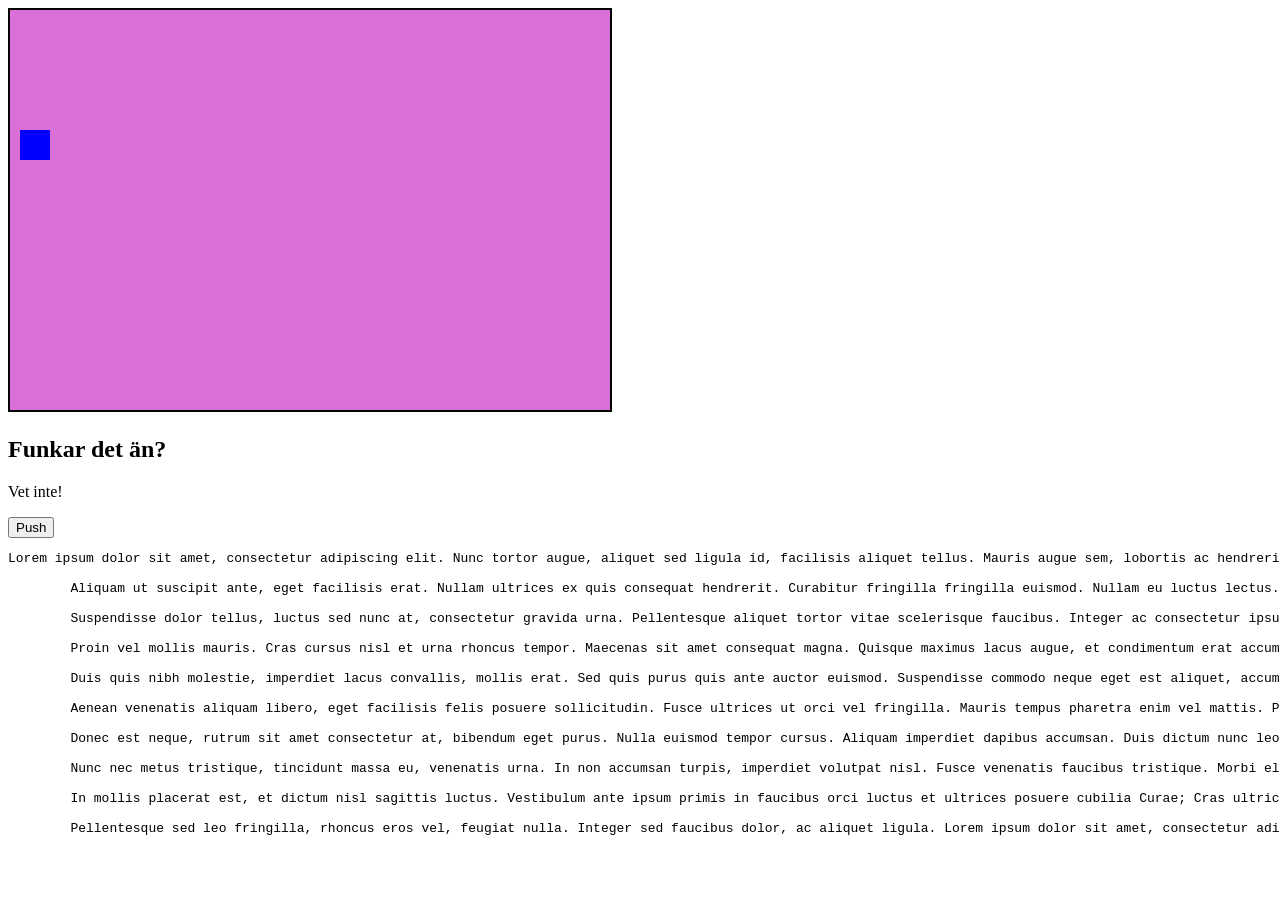
<file: index.html>
<!DOCTYPE html>
<html>

<head>
    <meta name="viewport" content="width=device-width, initial-scale=1, shrink-to-fit=no">

    <!--[if lt IE 9]>
			<script src="//html5shiv.googlecode.com/svn/trunk/html5.js"></script>
	<!{endif]-->
    <title>Sokoban by Kaffe</title>

    <link rel="stylesheet" href="css/style.css">
</head>
<body onload="startGame()"></body>
<body>
    <header>
        <h2>Funkar det än?</h2>
    </header>
    <p id="stuff">Vet inte!</p>
    <button type="button" onclick="stuffFunction()">Push</button>


    <pre>Lorem ipsum dolor sit amet, consectetur adipiscing elit. Nunc tortor augue, aliquet sed ligula id, facilisis aliquet tellus. Mauris augue sem, lobortis ac hendrerit at, volutpat at turpis. Donec ut condimentum lacus. Nulla quis vulputate ipsum, sed hendrerit ligula. Ut euismod imperdiet erat, non accumsan est ullamcorper eget. Fusce ac mauris a tellus aliquet tempor et vel ante. Fusce quis sodales erat. Vivamus sem dui, congue vulputate facilisis ac, interdum ac elit. Etiam convallis id ante nec elementum. Nulla in volutpat nisl. Lorem ipsum dolor sit amet, consectetur adipiscing elit. Vivamus tristique mi elit, ac consequat elit vulputate ut.

        Aliquam ut suscipit ante, eget facilisis erat. Nullam ultrices ex quis consequat hendrerit. Curabitur fringilla fringilla euismod. Nullam eu luctus lectus. Mauris volutpat nisi eget tincidunt tempor. Vivamus vitae mauris at metus porttitor rutrum. Aenean accumsan lobortis aliquam. Vestibulum euismod malesuada volutpat. Vivamus convallis lectus id sapien scelerisque, et scelerisque nibh iaculis. Maecenas dui risus, efficitur vel pulvinar a, dignissim at est. Nam in mattis augue. Nullam sodales ante viverra tristique tempor. Cras ultricies diam magna, sit amet tristique felis finibus in.
        
        Suspendisse dolor tellus, luctus sed nunc at, consectetur gravida urna. Pellentesque aliquet tortor vitae scelerisque faucibus. Integer ac consectetur ipsum, efficitur dignissim elit. Vivamus lacinia, eros quis vestibulum scelerisque, arcu metus sodales sapien, eu semper ligula massa et tortor. Vestibulum gravida pharetra mi vitae bibendum. Praesent vulputate ipsum ac elit euismod consectetur. Phasellus placerat lorem metus, in varius ligula suscipit ac. Vivamus eget aliquam augue. Nullam nunc augue, tempor vel metus eget, placerat convallis augue. Donec sollicitudin lacus vitae nulla tempor luctus. Cras sagittis mi non nibh euismod, varius tempor odio venenatis.
        
        Proin vel mollis mauris. Cras cursus nisl et urna rhoncus tempor. Maecenas sit amet consequat magna. Quisque maximus lacus augue, et condimentum erat accumsan quis. Nunc ultricies felis ac fringilla porta. Vestibulum ex diam, pretium eget lacus consectetur, volutpat fringilla mi. Proin mollis ante a aliquet auctor. Nullam commodo justo vehicula, pellentesque lectus ut, dignissim enim. Nulla pulvinar arcu ut ante vehicula, ac placerat dui suscipit. Nullam sed venenatis mi. Vestibulum ante ipsum primis in faucibus orci luctus et ultrices posuere cubilia Curae;
        
        Duis quis nibh molestie, imperdiet lacus convallis, mollis erat. Sed quis purus quis ante auctor euismod. Suspendisse commodo neque eget est aliquet, accumsan tempus eros rutrum. Aenean purus ante, tristique quis faucibus ut, efficitur sed nibh. Vestibulum dictum justo id nunc commodo pretium. Integer sodales ut mi eu porttitor. Proin laoreet ac mauris sit amet porttitor. Cras lacus nisi, rhoncus non posuere ut, laoreet id tellus. Cras mattis sem libero, eu lobortis nisl dictum quis. Duis dictum sodales nulla eget dapibus. Donec viverra dignissim arcu, eget ornare justo fringilla non. Pellentesque aliquam porttitor ante ut aliquam. Phasellus fringilla finibus arcu in sollicitudin. In hac habitasse platea dictumst. Donec volutpat sapien risus. Praesent a semper sem, bibendum molestie eros.
        
        Aenean venenatis aliquam libero, eget facilisis felis posuere sollicitudin. Fusce ultrices ut orci vel fringilla. Mauris tempus pharetra enim vel mattis. Pellentesque iaculis enim non turpis commodo pulvinar. Morbi nec ultricies diam. Proin ut elementum lorem. Aliquam sed tellus non dolor facilisis sagittis. Nam porta tincidunt magna, sit amet dignissim metus vulputate sed. Maecenas in urna a est aliquam lobortis non at turpis. Vivamus volutpat nibh sed tellus dictum suscipit. In sagittis pulvinar sapien, sed ullamcorper tortor venenatis a. Donec consequat nunc nec diam ultricies rutrum.
        
        Donec est neque, rutrum sit amet consectetur at, bibendum eget purus. Nulla euismod tempor cursus. Aliquam imperdiet dapibus accumsan. Duis dictum nunc leo. Sed mollis sem sed enim ultricies, non accumsan ex blandit. Quisque tempor magna eget neque tincidunt porta. Donec sed suscipit risus, et ullamcorper quam. Nam blandit commodo dui non ultrices. Cras eu dictum turpis, sed auctor sem. Integer mattis accumsan sagittis. Maecenas facilisis auctor risus, in rhoncus nunc mattis ac. Sed scelerisque nunc metus, eu iaculis nisi dignissim et. Praesent lobortis sollicitudin nibh, non eleifend massa dignissim sed. Vivamus magna nibh, iaculis a felis ut, rhoncus convallis diam. Suspendisse potenti. Curabitur a fermentum ipsum.
        
        Nunc nec metus tristique, tincidunt massa eu, venenatis urna. In non accumsan turpis, imperdiet volutpat nisl. Fusce venenatis faucibus tristique. Morbi eleifend mattis nisi nec scelerisque. Maecenas scelerisque massa id est rhoncus, ornare feugiat nunc tincidunt. Quisque et purus eros. Morbi mollis velit ut lectus feugiat feugiat. Cras efficitur, sem sit amet sodales gravida, urna leo condimentum lectus, vitae commodo leo ipsum nec arcu. Suspendisse volutpat pellentesque felis aliquam vehicula. Nunc pulvinar vel lectus vel eleifend. Fusce molestie ac justo vitae dapibus. Nam odio libero, suscipit vel quam dictum, ullamcorper luctus mauris. Interdum et malesuada fames ac ante ipsum primis in faucibus. Fusce nec dui non elit malesuada aliquet. Vivamus eget imperdiet tortor. Nunc sit amet cursus nisi.
        
        In mollis placerat est, et dictum nisl sagittis luctus. Vestibulum ante ipsum primis in faucibus orci luctus et ultrices posuere cubilia Curae; Cras ultricies vel arcu id accumsan. Pellentesque varius efficitur mollis. Phasellus nisl erat, mattis in ex non, egestas tempus nisi. Nullam vulputate condimentum justo ut dignissim. Vestibulum placerat massa vitae turpis iaculis molestie. Curabitur maximus tortor a velit sollicitudin eleifend. Duis bibendum ornare nisi, nec blandit lacus tristique non. Ut metus tellus, finibus eu maximus id, aliquet hendrerit tortor. Duis sit amet maximus mi. Maecenas sagittis lacus ante, non bibendum dui suscipit vel. Maecenas varius orci non nulla iaculis, nec suscipit leo tristique. Nunc finibus, metus a sodales semper, justo odio feugiat lacus, efficitur ultricies urna nisi id arcu. Nulla ut sem sit amet justo facilisis efficitur.
        
        Pellentesque sed leo fringilla, rhoncus eros vel, feugiat nulla. Integer sed faucibus dolor, ac aliquet ligula. Lorem ipsum dolor sit amet, consectetur adipiscing elit. Nulla et ipsum posuere, facilisis felis at, hendrerit neque. Proin neque sem, varius vel dui in, ultricies accumsan neque. Aliquam molestie libero eleifend lectus tincidunt, eget porta ligula hendrerit. Quisque id auctor erat, et scelerisque neque. Quisque dui arcu, maximus id rutrum eu, malesuada ac nisi. Aenean luctus vel massa ac porttitor. Quisque sed posuere purus. Aenean turpis mauris, imperdiet ac sem eu, placerat lacinia sapien. Nullam dignissim vitae augue vel vestibulum. Nunc quis nunc odio. Pellentesque ornare ligula ac condimentum finibus.</pre>

    <script src="js\script.js"></script>
    
</body>

</html>
</file>
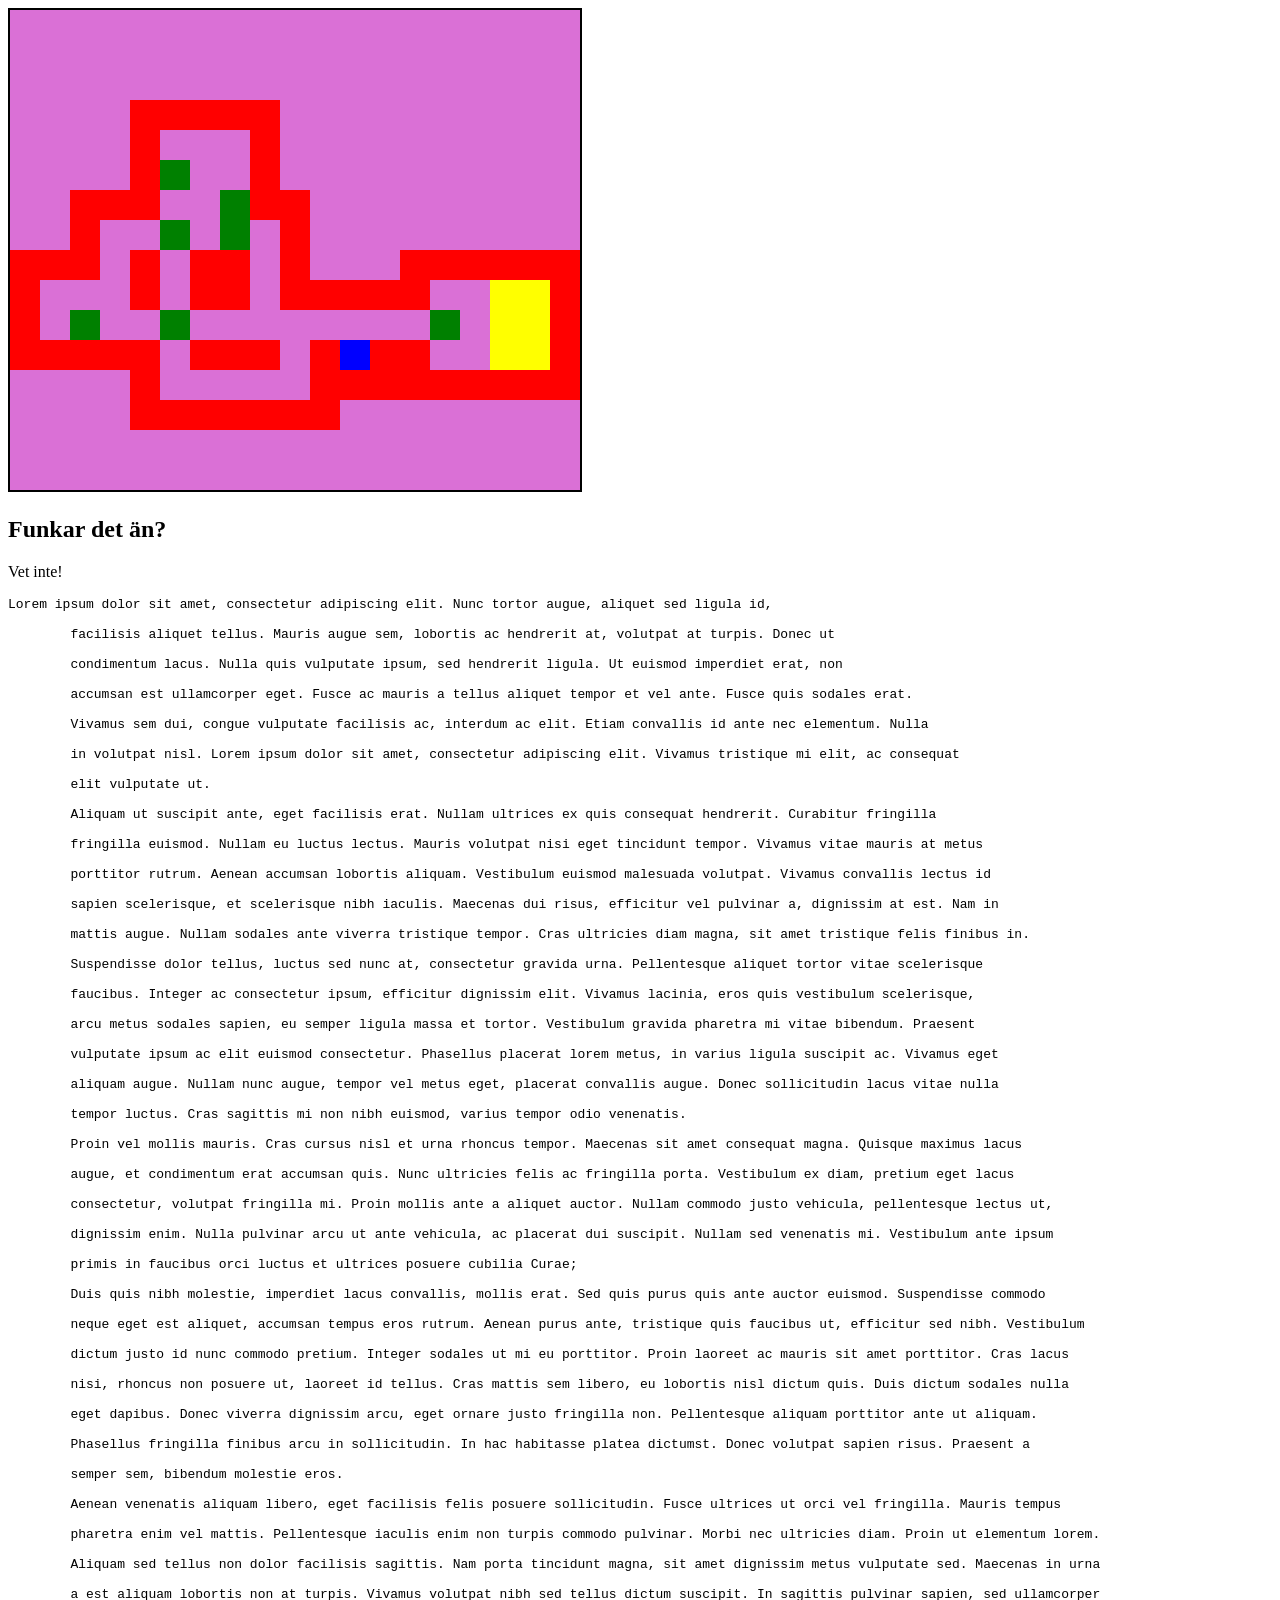
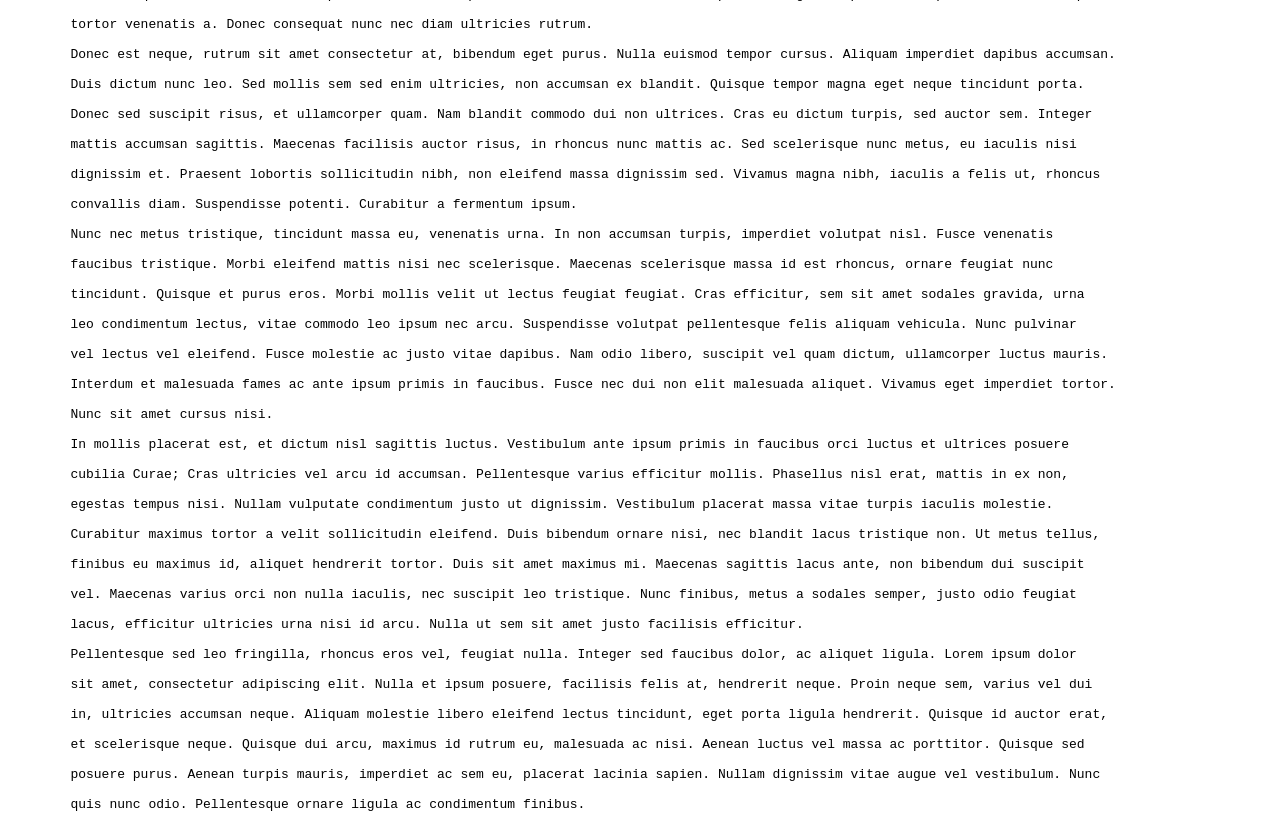
<file: index2.html>
<!DOCTYPE html>
<html>

<head>
    <meta name="viewport" content="width=device-width, initial-scale=1, shrink-to-fit=no">

    <!--[if lt IE 9]>
			<script src="//html5shiv.googlecode.com/svn/trunk/html5.js"></script>
	<!{endif]-->
    <title>Sokoban by Kaffe</title>

    <link rel="stylesheet" href="css/style.css">

    <script src="js\settings.js"></script>
    <script src="js\script2.js"></script>
</head>

<body onload="startGame()">
    
    <header>
        <h2>Funkar det än?</h2>
    </header>
    <p id="stuff">Vet inte!</p>
    
    <pre>Lorem ipsum dolor sit amet, consectetur adipiscing elit. Nunc tortor augue, aliquet sed ligula id, 
        
        facilisis aliquet tellus. Mauris augue sem, lobortis ac hendrerit at, volutpat at turpis. Donec ut 
        
        condimentum lacus. Nulla quis vulputate ipsum, sed hendrerit ligula. Ut euismod imperdiet erat, non 
        
        accumsan est ullamcorper eget. Fusce ac mauris a tellus aliquet tempor et vel ante. Fusce quis sodales erat. 
        
        Vivamus sem dui, congue vulputate facilisis ac, interdum ac elit. Etiam convallis id ante nec elementum. Nulla 
        
        in volutpat nisl. Lorem ipsum dolor sit amet, consectetur adipiscing elit. Vivamus tristique mi elit, ac consequat 
        
        elit vulputate ut.

        Aliquam ut suscipit ante, eget facilisis erat. Nullam ultrices ex quis consequat hendrerit. Curabitur fringilla 
        
        fringilla euismod. Nullam eu luctus lectus. Mauris volutpat nisi eget tincidunt tempor. Vivamus vitae mauris at metus 
        
        porttitor rutrum. Aenean accumsan lobortis aliquam. Vestibulum euismod malesuada volutpat. Vivamus convallis lectus id 
        
        sapien scelerisque, et scelerisque nibh iaculis. Maecenas dui risus, efficitur vel pulvinar a, dignissim at est. Nam in 
        
        mattis augue. Nullam sodales ante viverra tristique tempor. Cras ultricies diam magna, sit amet tristique felis finibus in.
        
        Suspendisse dolor tellus, luctus sed nunc at, consectetur gravida urna. Pellentesque aliquet tortor vitae scelerisque 
        
        faucibus. Integer ac consectetur ipsum, efficitur dignissim elit. Vivamus lacinia, eros quis vestibulum scelerisque, 
        
        arcu metus sodales sapien, eu semper ligula massa et tortor. Vestibulum gravida pharetra mi vitae bibendum. Praesent 
        
        vulputate ipsum ac elit euismod consectetur. Phasellus placerat lorem metus, in varius ligula suscipit ac. Vivamus eget 
        
        aliquam augue. Nullam nunc augue, tempor vel metus eget, placerat convallis augue. Donec sollicitudin lacus vitae nulla 
        
        tempor luctus. Cras sagittis mi non nibh euismod, varius tempor odio venenatis.
        
        Proin vel mollis mauris. Cras cursus nisl et urna rhoncus tempor. Maecenas sit amet consequat magna. Quisque maximus lacus 
        
        augue, et condimentum erat accumsan quis. Nunc ultricies felis ac fringilla porta. Vestibulum ex diam, pretium eget lacus 
        
        consectetur, volutpat fringilla mi. Proin mollis ante a aliquet auctor. Nullam commodo justo vehicula, pellentesque lectus ut, 
        
        dignissim enim. Nulla pulvinar arcu ut ante vehicula, ac placerat dui suscipit. Nullam sed venenatis mi. Vestibulum ante ipsum
        
        primis in faucibus orci luctus et ultrices posuere cubilia Curae;
        
        Duis quis nibh molestie, imperdiet lacus convallis, mollis erat. Sed quis purus quis ante auctor euismod. Suspendisse commodo 
        
        neque eget est aliquet, accumsan tempus eros rutrum. Aenean purus ante, tristique quis faucibus ut, efficitur sed nibh. Vestibulum 
        
        dictum justo id nunc commodo pretium. Integer sodales ut mi eu porttitor. Proin laoreet ac mauris sit amet porttitor. Cras lacus 
        
        nisi, rhoncus non posuere ut, laoreet id tellus. Cras mattis sem libero, eu lobortis nisl dictum quis. Duis dictum sodales nulla 
        
        eget dapibus. Donec viverra dignissim arcu, eget ornare justo fringilla non. Pellentesque aliquam porttitor ante ut aliquam. 
        
        Phasellus fringilla finibus arcu in sollicitudin. In hac habitasse platea dictumst. Donec volutpat sapien risus. Praesent a 
        
        semper sem, bibendum molestie eros.
        
        Aenean venenatis aliquam libero, eget facilisis felis posuere sollicitudin. Fusce ultrices ut orci vel fringilla. Mauris tempus 
        
        pharetra enim vel mattis. Pellentesque iaculis enim non turpis commodo pulvinar. Morbi nec ultricies diam. Proin ut elementum lorem. 
        
        Aliquam sed tellus non dolor facilisis sagittis. Nam porta tincidunt magna, sit amet dignissim metus vulputate sed. Maecenas in urna 
        
        a est aliquam lobortis non at turpis. Vivamus volutpat nibh sed tellus dictum suscipit. In sagittis pulvinar sapien, sed ullamcorper 
        
        tortor venenatis a. Donec consequat nunc nec diam ultricies rutrum.
        
        Donec est neque, rutrum sit amet consectetur at, bibendum eget purus. Nulla euismod tempor cursus. Aliquam imperdiet dapibus accumsan. 
        
        Duis dictum nunc leo. Sed mollis sem sed enim ultricies, non accumsan ex blandit. Quisque tempor magna eget neque tincidunt porta. 
        
        Donec sed suscipit risus, et ullamcorper quam. Nam blandit commodo dui non ultrices. Cras eu dictum turpis, sed auctor sem. Integer 
        
        mattis accumsan sagittis. Maecenas facilisis auctor risus, in rhoncus nunc mattis ac. Sed scelerisque nunc metus, eu iaculis nisi 
        
        dignissim et. Praesent lobortis sollicitudin nibh, non eleifend massa dignissim sed. Vivamus magna nibh, iaculis a felis ut, rhoncus 
        
        convallis diam. Suspendisse potenti. Curabitur a fermentum ipsum.
        
        Nunc nec metus tristique, tincidunt massa eu, venenatis urna. In non accumsan turpis, imperdiet volutpat nisl. Fusce venenatis 
        
        faucibus tristique. Morbi eleifend mattis nisi nec scelerisque. Maecenas scelerisque massa id est rhoncus, ornare feugiat nunc
        
        tincidunt. Quisque et purus eros. Morbi mollis velit ut lectus feugiat feugiat. Cras efficitur, sem sit amet sodales gravida, urna 
        
        leo condimentum lectus, vitae commodo leo ipsum nec arcu. Suspendisse volutpat pellentesque felis aliquam vehicula. Nunc pulvinar 
        
        vel lectus vel eleifend. Fusce molestie ac justo vitae dapibus. Nam odio libero, suscipit vel quam dictum, ullamcorper luctus mauris. 
        
        Interdum et malesuada fames ac ante ipsum primis in faucibus. Fusce nec dui non elit malesuada aliquet. Vivamus eget imperdiet tortor. 
        
        Nunc sit amet cursus nisi.
        
        In mollis placerat est, et dictum nisl sagittis luctus. Vestibulum ante ipsum primis in faucibus orci luctus et ultrices posuere 
        
        cubilia Curae; Cras ultricies vel arcu id accumsan. Pellentesque varius efficitur mollis. Phasellus nisl erat, mattis in ex non,
        
        egestas tempus nisi. Nullam vulputate condimentum justo ut dignissim. Vestibulum placerat massa vitae turpis iaculis molestie. 
        
        Curabitur maximus tortor a velit sollicitudin eleifend. Duis bibendum ornare nisi, nec blandit lacus tristique non. Ut metus tellus, 
        
        finibus eu maximus id, aliquet hendrerit tortor. Duis sit amet maximus mi. Maecenas sagittis lacus ante, non bibendum dui suscipit 
        
        vel. Maecenas varius orci non nulla iaculis, nec suscipit leo tristique. Nunc finibus, metus a sodales semper, justo odio feugiat 
        
        lacus, efficitur ultricies urna nisi id arcu. Nulla ut sem sit amet justo facilisis efficitur.
        
        Pellentesque sed leo fringilla, rhoncus eros vel, feugiat nulla. Integer sed faucibus dolor, ac aliquet ligula. Lorem ipsum dolor 
        
        sit amet, consectetur adipiscing elit. Nulla et ipsum posuere, facilisis felis at, hendrerit neque. Proin neque sem, varius vel dui 
        
        in, ultricies accumsan neque. Aliquam molestie libero eleifend lectus tincidunt, eget porta ligula hendrerit. Quisque id auctor erat, 
        
        et scelerisque neque. Quisque dui arcu, maximus id rutrum eu, malesuada ac nisi. Aenean luctus vel massa ac porttitor. Quisque sed
        
        posuere purus. Aenean turpis mauris, imperdiet ac sem eu, placerat lacinia sapien. Nullam dignissim vitae augue vel vestibulum. Nunc 
        
        quis nunc odio. Pellentesque ornare ligula ac condimentum finibus.</pre>

    
</body>

</html>
</file>
<file: css/style.css>
canvas {
    border: 2px solid black;
    background-color: orchid;
}
</file>
